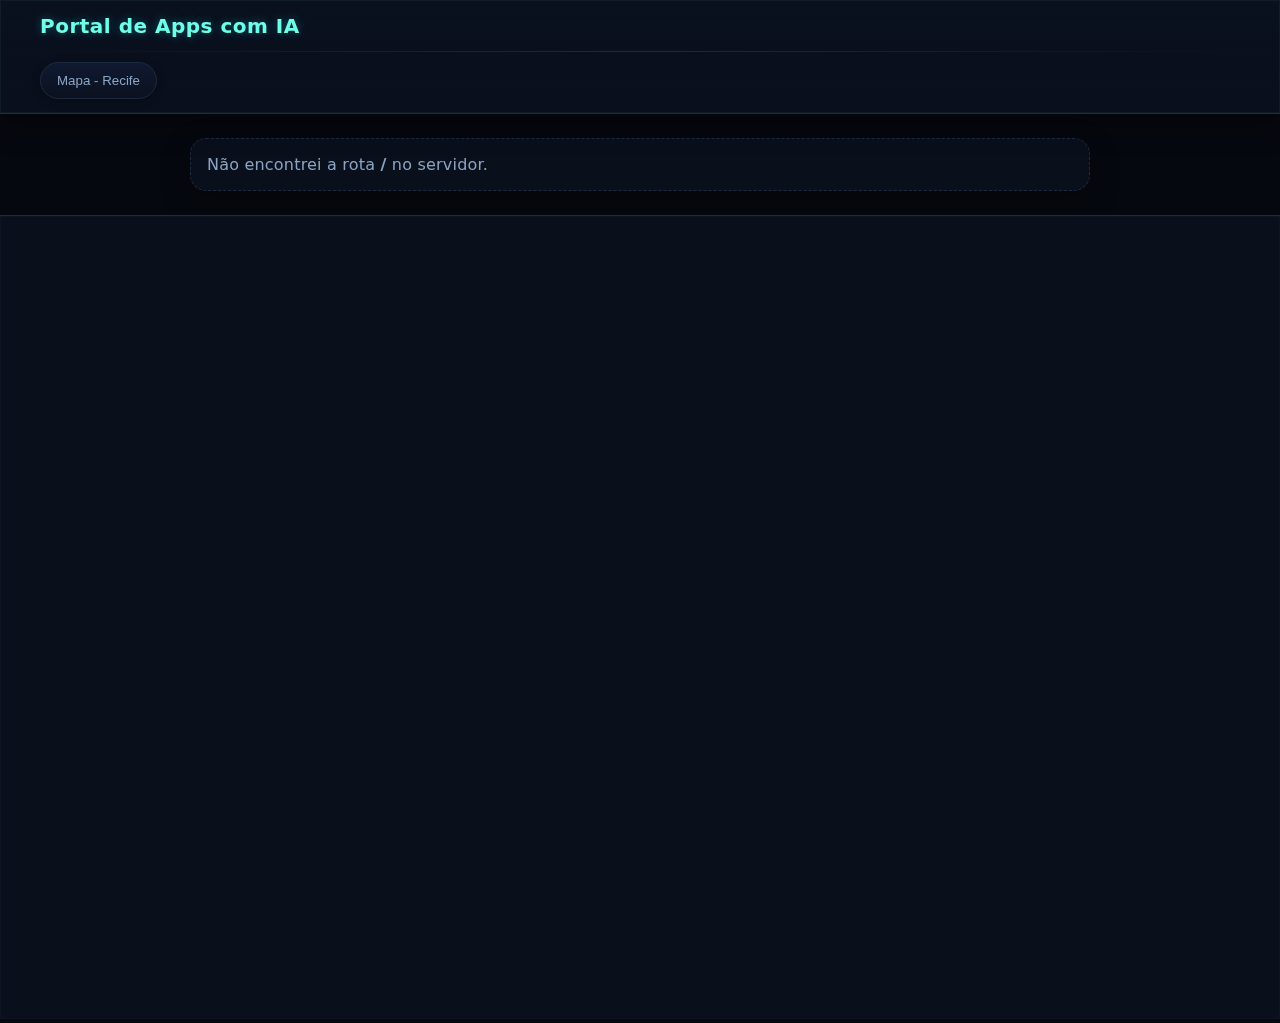
<file: index.html>
<!doctype html>
<html lang="pt-BR">
<head>
  <meta charset="utf-8" />
  <meta name="viewport" content="width=device-width, initial-scale=1" />
  <title>Portal — Verificador de Fraudes</title>
  <!-- CSS do portal -->
  <link rel="stylesheet" href="static/style.css?v=1.0.0">
</head>
<body>
  <div class="shell">
    <header>
      <div class="header-inner">
        <div class="brand">Portal de Apps com IA</div>
        <nav>
          <button class="tab" data-app="heatmap">Mapa - Recife</button>
        </nav>
      </div>
    </header>
    <div class="iframe-wrap">
      <div id="notice" class="notice" style="display:none"></div>
      <iframe id="appframe" src="" allow="clipboard-read; clipboard-write"></iframe>
    </div>
  </div>

  <script>
    const routes = {
      heatmap: "/heatmap/"
    };
    const frame  = document.getElementById('appframe');
    const notice = document.getElementById('notice');
    const tabs   = Array.from(document.querySelectorAll('.tab'));

    function setActive(app) {
      tabs.forEach(t => t.classList.toggle('active', t.dataset.app === app));
      const target = routes[app];
      if (target) {
        notice.style.display = 'none';
        frame.src = target;
        history.replaceState(null, "", "#" + app);
      } else {
        frame.src = 'about:blank';
        notice.style.display = 'block';
        notice.innerHTML = `Não encontrei a rota <b>/${app}</b> no servidor.`;
      }
    }

    tabs.forEach(t => t.addEventListener('click', () => setActive(t.dataset.app)));
    const initial = location.hash.replace('#','');
    setActive(initial);
  </script>
</body>
</html>
</file>
<file: static/style.css>
:root{
  --bg-0:#06080f;
  --bg-1:#0b1220;
  --bg-2:#101a33;
  --card:#0a0f1c;
  --text:#eaf4ff;
  --muted:#8aa4c5;
  --border:#1e2a40;
  --accent:#00e0ff;
  --accent-2:#6fffe9;
  --glow:rgba(0,224,255,.4);
}

*{box-sizing:border-box;margin:0;padding:0}
html,body{
  height:100%;
  background:var(--bg-0);
  color:var(--text);
  font-family:system-ui,-apple-system,"Segoe UI",Roboto,Ubuntu,Cantarell,"Noto Sans",Helvetica,Arial;
  letter-spacing:.2px;
}

/* Fundo sutil futurista */
body::before,body::after{
  content:"";position:fixed;inset:0;pointer-events:none;z-index:-2;
}
body::before{
  background:
    linear-gradient(130deg,transparent 0 47%,rgba(255,255,255,.02) 48%,transparent 49%),
    linear-gradient(50deg, transparent 0 47%,rgba(255,255,255,.02) 48%,transparent 49%);
  background-size:22px 22px,28px 28px;
  mix-blend-mode:screen;opacity:.7;
}
body::after{
  background:
    radial-gradient(1200px 800px at 10% -10%, rgba(0,224,255,.06), transparent 60%),
    radial-gradient(900px 700px at 120% 10%, rgba(139,215,255,.06), transparent 55%),
    linear-gradient(180deg, var(--bg-1), var(--bg-0) 40%, var(--bg-2));
  animation: veil 18s linear infinite;opacity:.9;
}
@keyframes veil{
  0%{transform:translate3d(0,0,0)}
  50%{transform:translate3d(-1.5%,-1%,0)}
  100%{transform:translate3d(0,0,0)}
}

/* Layout base */
.shell{display:grid;grid-template-rows:auto 1fr;height:100vh}

header{
  position:sticky;top:0;z-index:2;
  backdrop-filter:saturate(160%) blur(8px);
  background:linear-gradient(180deg, rgba(11,18,32,.88), rgba(11,18,32,.70));
  border-bottom:1px solid var(--border);
  box-shadow:0 8px 28px rgba(0,0,0,.35), 0 0 0 1px rgba(139,215,255,.06) inset;
}

/* Mantido à esquerda, sem padding lateral extra */
.header-inner{max-width:1200px;margin:0 auto;padding:0 0}
.brand{
  font-weight:800;color:var(--accent-2);
  padding:14px 0; /* apenas vertical */
  font-size:1.25rem;letter-spacing:.5px;
  text-shadow:0 0 10px rgba(0,224,255,.35);
  position:relative;
}
.brand::after{
  content:"";position:absolute;left:0;right:0;bottom:0;height:1px;
  background:linear-gradient(90deg,transparent, rgba(0,224,255,.25), transparent);
  opacity:.7;
}

nav{display:flex;gap:8px;flex-wrap:wrap;padding:10px 0 14px 0}

/* Abas com visual neon suave */
.tab{
  appearance:none;cursor:pointer;outline:none;
  border:1px solid var(--border);
  background:linear-gradient(180deg, rgba(16,26,51,.9), rgba(11,18,32,.9));
  color:var(--muted);
  padding:10px 16px;border-radius:999px;
  transition:transform .08s ease, box-shadow .15s ease, color .15s ease, border-color .15s ease, background .2s ease;
  box-shadow:0 2px 10px rgba(0,0,0,.25), 0 0 0 0 var(--glow) inset;
  font-weight:500;
}
.tab:hover{
  transform:translateY(-1px);
  color:var(--text);
  border-color:rgba(0,224,255,.35);
  box-shadow:0 8px 24px rgba(0,0,0,.25), 0 0 0 1px var(--glow) inset, 0 0 12px var(--glow);
  background:linear-gradient(180deg, rgba(20,34,64,.95), rgba(14,22,42,.95));
}
.tab.active{
  color:var(--text);border-color:transparent;
  background:linear-gradient(180deg, rgba(26,41,68,.95), rgba(18,30,56,.95));
  box-shadow:0 10px 28px rgba(0,0,0,.35), 0 0 0 1px rgba(139,215,255,.22) inset, 0 0 18px var(--glow);
  text-shadow:0 0 6px rgba(0,224,255,.25);
}

/* Área do app */
.iframe-wrap{height:calc(100vh - 96px)}
iframe{
  width:100%;height:100%;border:0;background:var(--card);
  border-top:1px solid var(--border);
  box-shadow:inset 0 0 0 1px rgba(139,215,255,.03);
}

/* Aviso padrão */
.notice{
  margin:24px auto;max-width:900px;background:var(--card);
  border:1px dashed var(--border);padding:16px;border-radius:16px;color:var(--muted);
  box-shadow:0 10px 30px rgba(0,0,0,.25);
}
</file>
